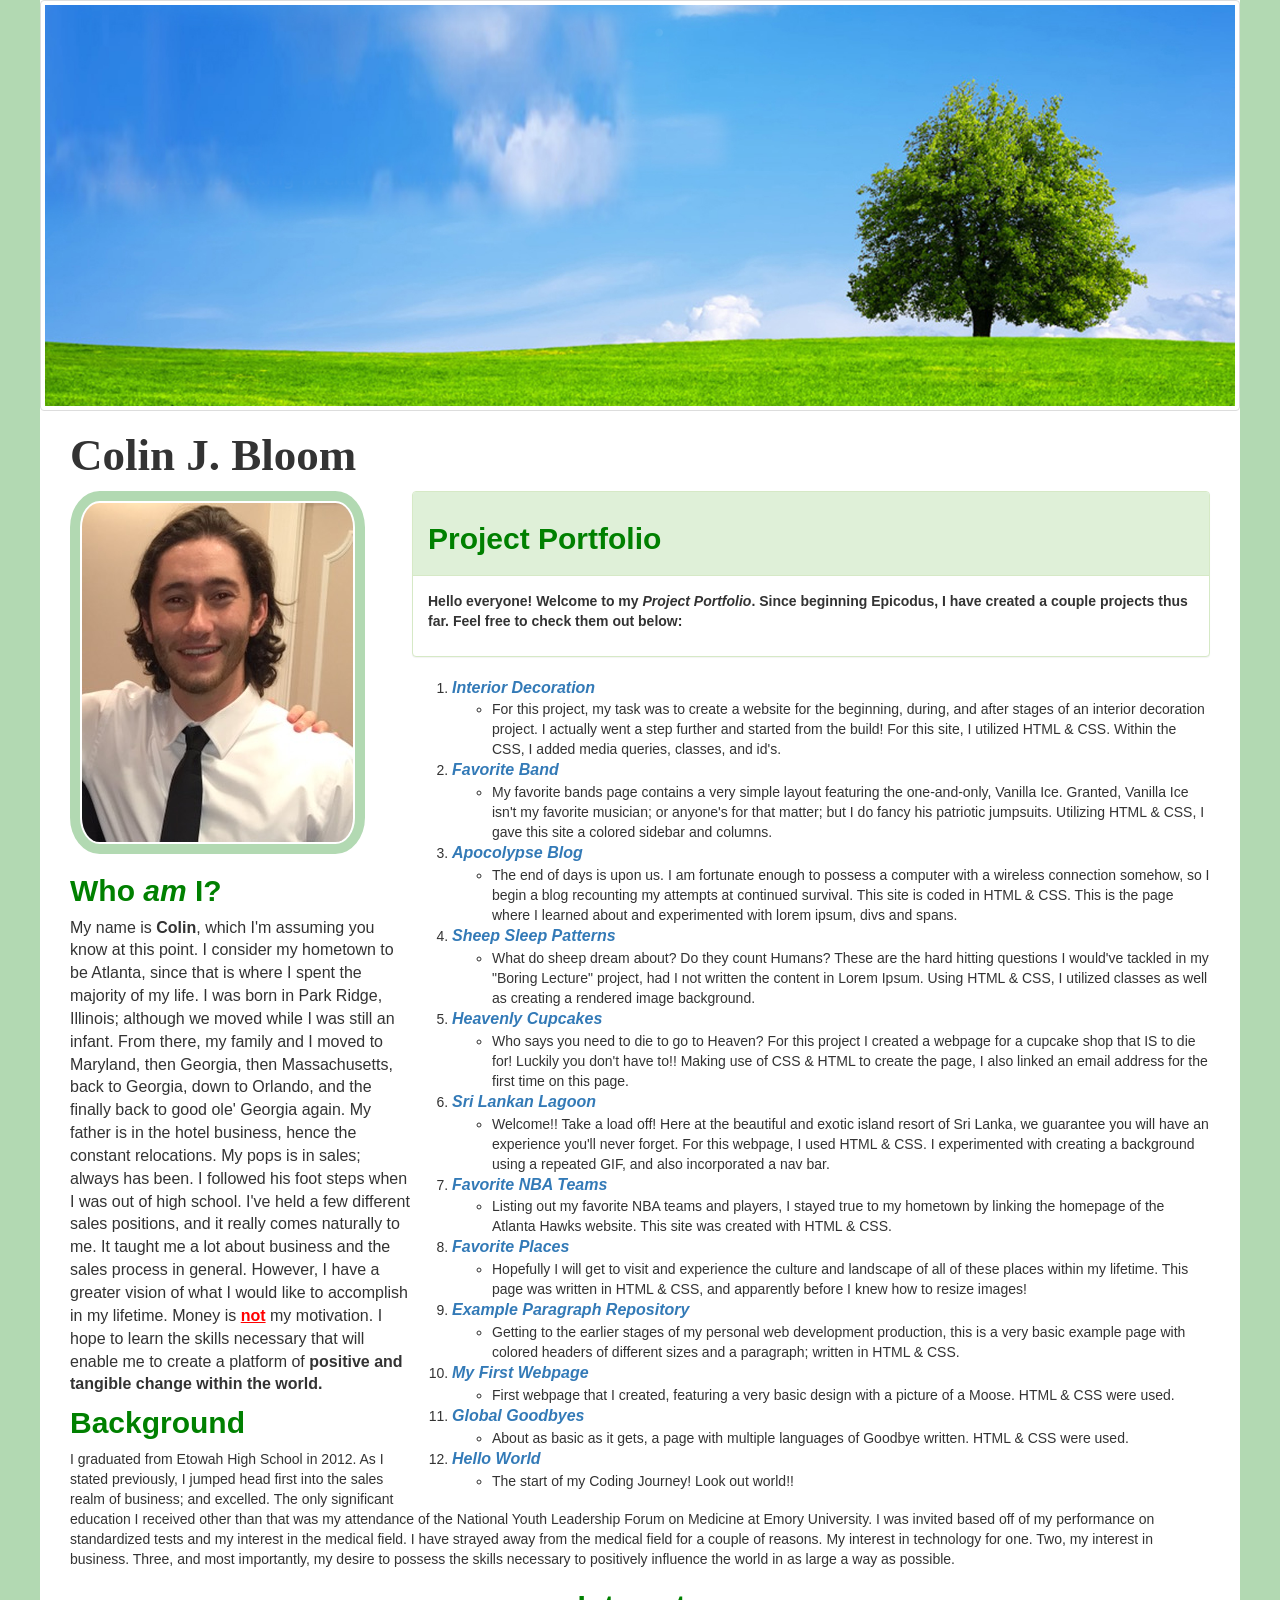
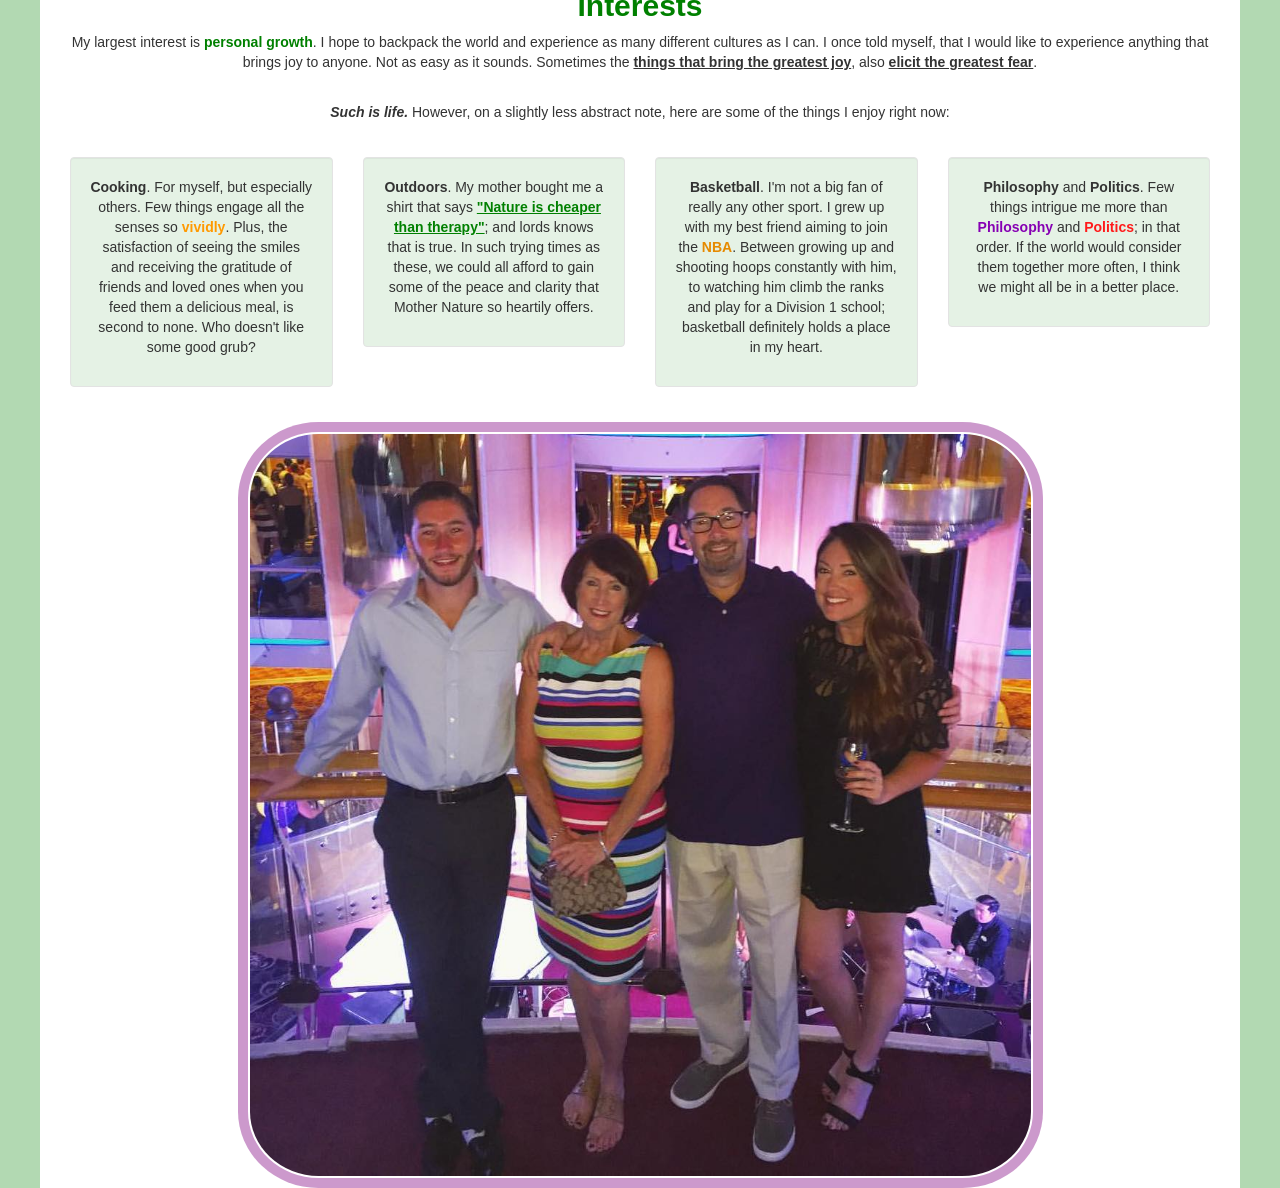
<file: index.html>
<!DOCTYPE html>
<html lang="en">
  <head>
    <link href="css/bootstrap.css" rel="stylesheet" type="text/css">
    <link href="css/styles.css" rel="stylesheet" type="text/css">
    <meta name="viewport" content="width=device-width, initial-scale=1">
    <title></title>
  </head>
  <body>
    <img src="img/nature.jpg" width="1360" class="img-thumbnail" class="img-responsive>"
    <div class="move">
      <div class="container">
        <h1 id="Colin">Colin J. Bloom</h1>
        <img id="pic" src="img/ColinTie.jpg">
        <div class="portfolio">
          <div class="panel panel-success">
            <div class="panel-heading">
              <h2>Project Portfolio</h2>
            </div>
            <div class="panel-body">
              <p>
                <strong>Hello everyone! Welcome to my <em>Project Portfolio</em>. Since beginning Epicodus, I have created a couple projects thus far. Feel free to check them out below:</strong>
              </p>
            </div>
          </div>
          <ol>
            <li>
              <a href="https://github.com/ColinJB/interior">Interior Decoration</a>
              <ul>
                <li>
                  For this project, my task was to create a website for the beginning, during, and after stages of an interior decoration project. I actually went a step further and started from the build! For this site, I utilized HTML & CSS. Within the CSS, I added media queries, classes, and id's.
                </li>
              </ul>
            </li>
            <li>
              <a href="https://github.com/ColinJB/favorite-band">Favorite Band</a>
              <ul>
                <li>
                  My favorite bands page contains a very simple layout featuring the one-and-only, Vanilla Ice. Granted, Vanilla Ice isn't my favorite musician; or anyone's for that matter; but I do fancy his patriotic jumpsuits. Utilizing HTML & CSS, I gave this site a colored sidebar and columns.
                </li>
              </ul>
            </li>
            <li>
              <a href="https://github.com/ColinJB/blog">Apocolypse Blog</a>
              <ul>
                <li>
                  The end of days is upon us. I am fortunate enough to possess a computer with a wireless connection somehow, so I begin a blog recounting my attempts at continued survival. This site is coded in HTML & CSS. This is the page where I learned about and experimented with lorem ipsum, divs and spans.
                </li>
              </ul>
            </li>
            <li>
              <a href="https://github.com/ColinJB/boring-lecture">Sheep Sleep Patterns</a>
              <ul>
                <li>
                  What do sheep dream about? Do they count Humans? These are the hard hitting questions I would've tackled in my "Boring Lecture" project, had I not written the content in Lorem Ipsum. Using HTML & CSS, I utilized classes as well as creating a rendered image background.
                </li>
              </ul>
            </li>
            <li>
              <a href="https://github.com/ColinJB/Cupcake-Shop">Heavenly Cupcakes</a>
              <ul>
                <li>
                  Who says you need to die to go to Heaven? For this project I created a webpage for a cupcake shop that IS to die for! Luckily you don't have to!! Making use of CSS & HTML to create the page, I also linked an email address for the first time on this page.
                </li>
              </ul>
            </li>
            <li>
              <a href="https://github.com/ColinJB/Island_Resort">Sri Lankan Lagoon</a>
              <ul>
                <li>
                  Welcome!! Take a load off! Here at the beautiful and exotic island resort of Sri Lanka, we guarantee you will have an experience you'll never forget. For this webpage, I used HTML & CSS. I experimented with creating a background using a repeated GIF, and also incorporated a nav bar.
                </li>
              </ul>
            </li>
            <li>
              <a href="https://github.com/ColinJB/Favorites">Favorite NBA Teams</a>
              <ul>
                <li>
                  Listing out my favorite NBA teams and players, I stayed true to my hometown by linking the homepage of the Atlanta Hawks website. This site was created with HTML & CSS.
                </li>
              </ul>
            </li>
            <li>
              <a href="https://github.com/ColinJB/Favorite-Places">Favorite Places</a>
              <ul>
                <li>
                  Hopefully I will get to visit and experience the culture and landscape of all of these places within my lifetime. This page was written in HTML & CSS, and apparently before I knew how to resize images!
                </li>
              </ul>
            </li>
            <li>
              <a href="https://github.com/ColinJB/paragraph-repo">Example Paragraph Repository</a>
              <ul>
                <li>
                  Getting to the earlier stages of my personal web development production, this is a very basic example page with colored headers of different sizes and a paragraph; written in HTML & CSS.
                </li>
              </ul>
            </li>
            <li>
              <a href="https://github.com/ColinJB/my-first-webpage">My First Webpage</a>
              <ul>
                <li>
                  First webpage that I created, featuring a very basic design with a picture of a Moose. HTML & CSS were used.
                </li>
              </ul>
            </li>
            <li>
              <a href="https://github.com/ColinJB/goodbye">Global Goodbyes</a>
              <ul>
                <li>
                  About as basic as it gets, a page with multiple languages of Goodbye written. HTML & CSS were used.
                </li>
              </ul>
            </li>
            <li>
              <a href="https://github.com/ColinJB/hello-world">Hello World</a>
              <ul>
                <li>
                  The start of my Coding Journey! Look out world!!
                </li>
              </ul>
            </li>
          </ol>
        </div>
        <div class="who">
          <h2 id="who">Who <em>am</em> I?</h2>
          <p class="ami">
            My name is <strong>Colin</strong>, which I'm assuming you know at this point. I consider my hometown to be Atlanta, since that is where I spent the majority of my life. I was born in Park Ridge, Illinois; although we moved while I was still an infant. From there, my family and I moved to Maryland, then Georgia, then Massachusetts, back to Georgia, down to Orlando, and the finally back to good ole' Georgia again. My father is in the hotel business, hence the constant relocations. My pops is in sales; always has been. I followed his foot steps when I was out of high school. I've held a few different sales positions, and it really comes naturally to me. It taught me a lot about business and the sales process in general. However, I have a greater vision of what I would like to accomplish in my lifetime. Money is <span class="not"><u>not</u></span> my motivation. I hope to learn the skills necessary that will enable me to create a platform of <span class="positive">positive and tangible change within the world.</span>
          </p>
        </div>
        <div class="background">
          <h2>Background</h2>
          <p>
            I graduated from Etowah High School in 2012. As I stated previously, I jumped head first into the sales realm of business; and excelled. The only significant education I received other than that was my attendance of the National Youth Leadership Forum on Medicine at Emory University. I was invited based off of my performance on standardized tests and my interest in the medical field. I have strayed away from the medical field for a couple of reasons. My interest in technology for one. Two, my interest in business. Three, and most importantly, my desire to possess the skills necessary to positively influence the world in as large a way as possible.
          </p>
        </div>
        <div class="text-center">
          <h2>Interests</h2>
          <p>
            My largest interest is <span class="personal">personal growth</span>. I hope to backpack the world and experience as many different cultures as I can. I once told myself, that I would like to experience anything that brings joy to anyone. Not as easy as it sounds. Sometimes the <u><strong>things that bring the greatest joy</strong></u>, also <u><strong>elicit the greatest fear</strong></u>.
          </p>
          <p id="such">
            <strong><em>Such is life.</strong></em> However, on a slightly less abstract note, here are some of the things I enjoy right now:
          </p>
          <div class="row">
            <div class="col-md-3">
              <div class="well">
                <p>
                  <strong>Cooking</strong>. For myself, but especially others. Few things engage all the senses so <span class="cook">vividly</span>. Plus, the satisfaction of seeing the smiles and receiving the gratitude of friends and loved ones when you feed them a delicious meal, is second to none. Who doesn't like some good grub?
                </p>
              </div>
            </div>
            <div class="col-md-3">
              <div class="well">
                <p>
                  <strong>Outdoors</strong>. My mother bought me a shirt that says <span class="mom"><u>"Nature is cheaper than therapy"</u></span>; and lords knows that is true. In such trying times as these, we could all afford to gain some of the peace and clarity that Mother Nature so heartily offers.
                </p>
              </div>
            </div>
            <div class="col-md-3">
              <div class="well">
                <p>
                  <strong>Basketball</strong>. I'm not a big fan of really any other sport. I grew up with my best friend aiming to join the <span class="NBA"><strong>NBA</strong></span>. Between growing up and shooting hoops constantly with him, to watching him climb the ranks and play for a Division 1 school; basketball definitely holds a place in my heart.
                </p>
              </div>
            </div>
            <div class="col-md-3">
              <div class="well">
                <p>
                  <strong>Philosophy</strong> and <strong>Politics</strong>. Few things intrigue me more than <span class="phil">Philosophy</span> and <span class="poli">Politics</span>; in that order. If the world would consider them together more often, I think we might all be in a better place.
                </p>
              </div>
            </div>
          </div>
        </div>
        <img id="fam" src="img/fam.jpg" class="img-thumbnail" class="img-responsive">
      </div>
    </div>
  </body>
</html>
</file>
<file: css/styles.css>
body {
  border-left: 40px solid rgba(0, 128, 0, .3);
  border-right: 40px solid rgba(0, 128, 0, .3);
}

li > a {
  font-weight: bold;
  font-style: italic;
  font-size: 16px;
}

h2 {
  font-weight: bold;
  color: #008000;
}

.personal {
  font-weight: bolder;
  color: #008000;
}

.not {
  font-weight: bold;
  color: red;
}

.positive {
  font-weight: bolder;
}

.portfolio {
  float: right;
  width: 70%;
}

.who {
  float: left;
  width: 30%;
}

.ami {
  font-size: 16px;
}

.NBA {
  color: #e68a00;
}

.col-md-3 {
  margin-top: 5px;
  margin-bottom: 15px;
}

.mom {
  color: #008000;
  font-weight: bolder;
}

.phil {
  color: #8600b3;
  font-weight: bolder;
}

.poli {
  color: #ff1a1a;
  font-weight: bolder;
}

.cook {
  color: #ff9900;
  font-weight: bolder;
}

.well {
  background-color: rgba(0, 128, 0, .1);
}

.move {
  margin-top: 40px;
}

#pic {
  border-radius: 10%;
  border: 10px solid rgba(0, 128, 0, .3);
  padding: 2px;
}

#Colin {
  font-weight: bolder;
  font-size: 45px;
  font-family:fantasy;
}

#fam {
  display: block;
  margin: auto;
  border-radius: 10%;
  height: 766px;
  width: 805px;
  border: 10px solid rgba(128, 0, 128, .4);
  padding: 2px;
}

#such {
  margin: 30px;
}
</file>
